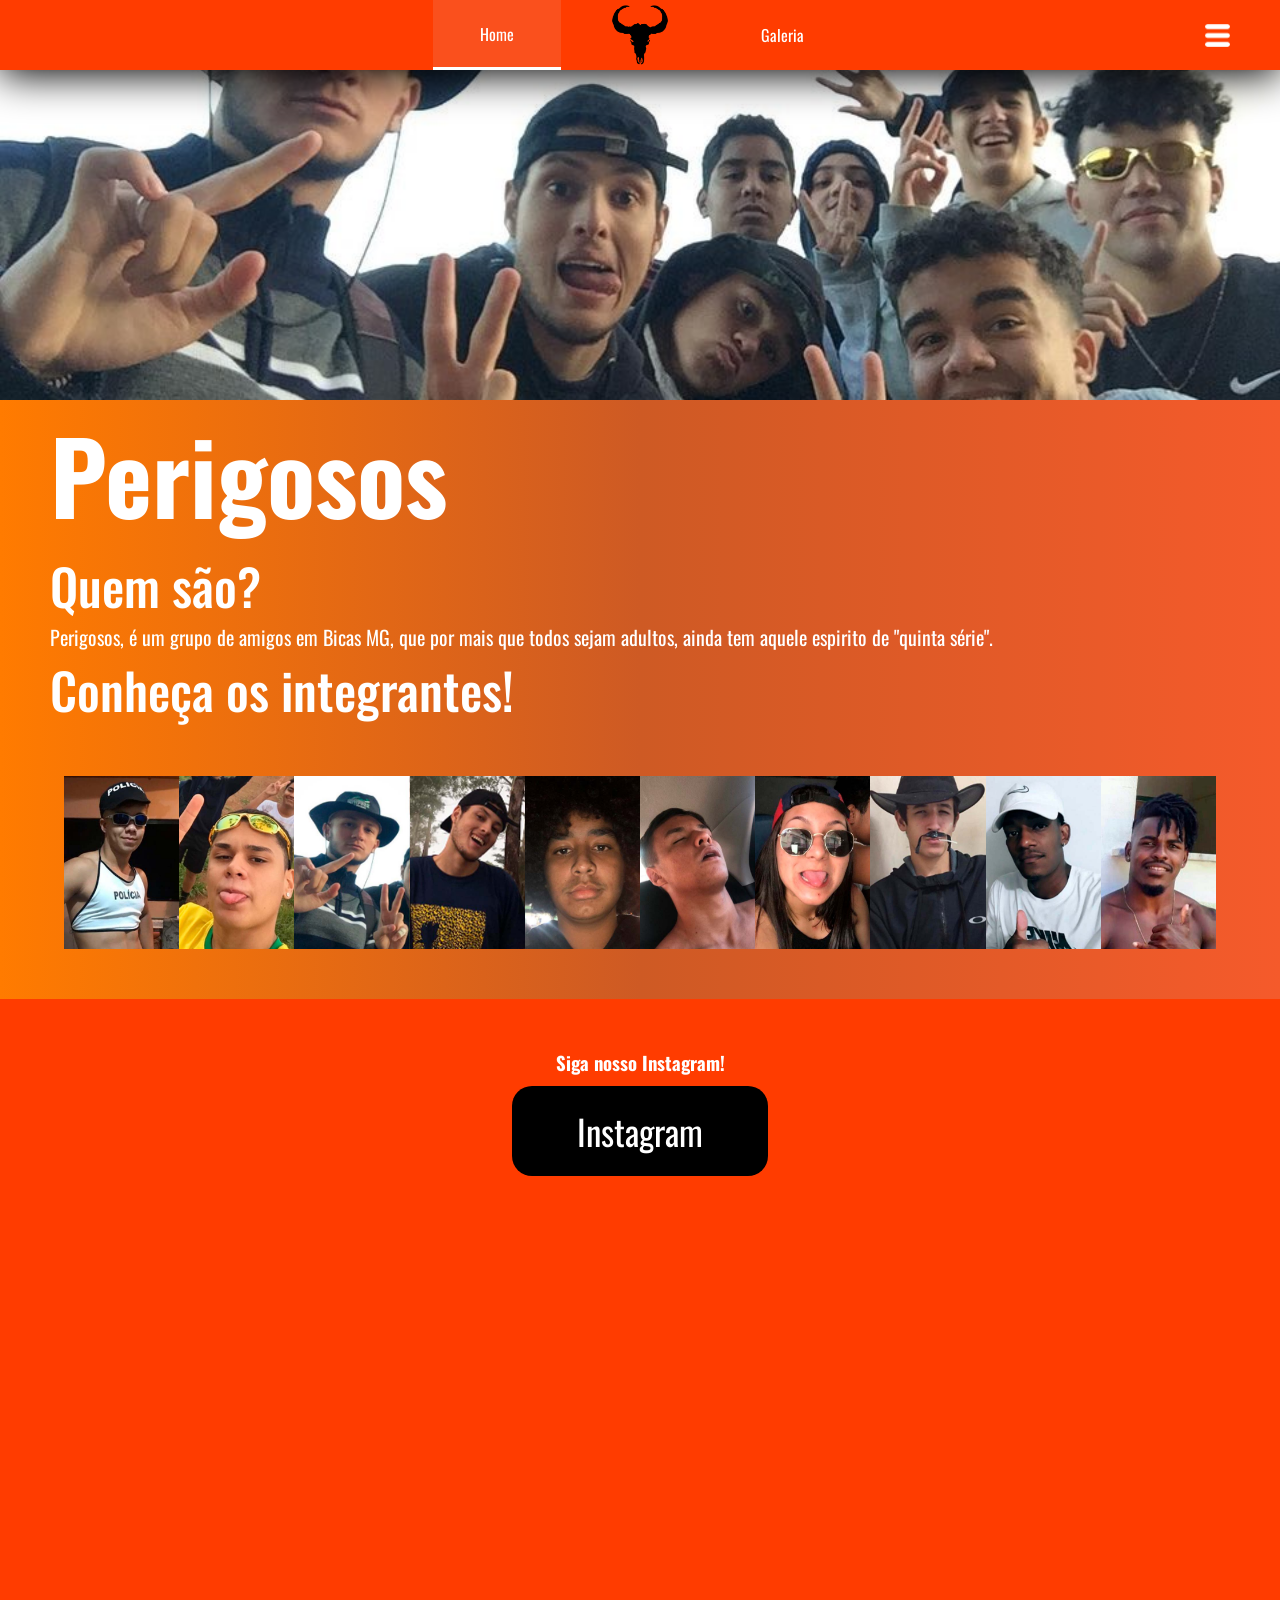
<file: index.html>
<!DOCTYPE html>
<html lang="pt-br">
<head>
    <meta charset="UTF-8">
    <meta http-equiv="X-UA-Compatible" content="IE=edge">
    <meta name="viewport" content="width=device-width, initial-scale=1.0">

    <link rel="preconnect" href="https://fonts.googleapis.com">
    <link rel="preconnect" href="https://fonts.gstatic.com" crossorigin>
    <link href="https://fonts.googleapis.com/css2?family=Oswald:wght@400;500;700&display=swap" rel="stylesheet">

    <link rel="stylesheet" href="./assets/css/style.css">
    <link rel="stylesheet" href="./assets/css/modal.css">
    <link rel="stylesheet" href="./assets/css/galeria.css">

    <title>Perigosos</title>
</head>
<body>
    <header>
        <!-- Center -->
        <button onclick="abrirHome()" class="button selecionado" id="button-home">Home</button>
        <img src="./assets/images/logo-boi.png" alt="logo-boi">
        <button onclick="abrirGaleria()" class="button" id="button-galeria">Galeria</button>

        <!-- Menu -->
        <img src="./assets/images/menu-icon.png" alt="menu-icon" class="menu-icon" onclick="abrirMenu()">
    </header>
    
    <main class="main open-page" id="main">
        
        <div class="background">
            
            <!-- Parte de cima -->
            <div class="inicio">
                <div class="image">
                    <img src="./assets/images/top-image.jpg" alt="image-top">
                </div>
                <div class="infos">
                    <h1>Perigosos</h1>
                    <h2>Quem são?</h2>
                    <p>Perigosos, é um grupo de amigos em Bicas MG, que por mais que todos sejam adultos, ainda tem aquele espirito de "quinta série".</p>
                </div>
            </div>
            
            <!-- Integrantes -->
            <div class="integrantes-perigosos">
                <div class="sub-title">
                    <h2>Conheça os integrantes!</h2>
                </div>
                <div class="mae-integrantes">
                    <div class="integrantes">
                        <img src="./assets/images/tuty.jpg" alt="tuty-image" onclick="abrirModalTuty()">
                        <img src="./assets/images/tarcisio.jpg" alt="tarcisio-image" onclick="abrirModalTarcisio()">
                        <img src="./assets/images/leo.jpg" alt="leo-image" onclick="abrirModalLeo()">
                        <img src="./assets/images/igor.jpg" alt="igor-image" onclick="abrirModalIgor()">
                        <img src="./assets/images/brian.jpg" alt="brian-image" onclick="abrirModalBrian()">
                        <img src="./assets/images/milao.jpg" alt="milao-image" onclick="abrirModalMilao()">
                        <img src="./assets/images/eliza.jpg" alt="eliza-image" onclick="abrirModalEliza()">
                        <img src="./assets/images/couto.jpg" alt="couto-image" onclick="abrirModalCouto()">
                        <img src="./assets/images/th.jpg" alt="th-image" onclick="abrirModalTh()">
                        <img src="./assets/images/nego.jpg" alt="nego-image" onclick="abrirModalNego()">
                    </div>
                </div>
            </div>
            <div>
                
            </div>
        </div>
        
        <!-- Modal -->
        <div>
            <div class="janela-modal-tuty" id="janela-modal-tuty">
                <div class="modal">
                    <button class="fechar" id="fechar">X</button>
                    <h2>Alessando Texeira Junior (Tuty)</h2>
                    <p>Em 2019, o garoto Tuty, foi corno, não só uma vez, mas estrelas no céu não se comparam a quantidade de chifres que ele tem. Conhecido por ter um fan clube imenso sub-13, seu lema é fez "gugu, dada" é vapo.</p>
                </div>
            </div>
            <div class="janela-modal-tarcisio" id="janela-modal-tarcisio">
                <div class="modal">
                    <button class="fechar" id="fechar">X</button>
                    <h2>Tarcisio</h2>
                    <p>Sempre forçado, nada natural, esse é o Tarcisio, conhecido por, pegador de ex de amigo, as vezes pega, enquanto namora também. Atualmente ele esta morando na roça. Seu lema é se ta vivo é vapo, se ta casada, é vapo mais ainda.</p>
                </div>
            </div>
            <div class="janela-modal-leo" id="janela-modal-leo">
                <div class="modal">
                    <button class="fechar" id="fechar">X</button>
                    <h2>Leonardo Matiolli</h2>
                    <p>Conhecido por "Boomerang", o famoso vai e volta, terminou e voltou, com sua ex, mais vezes do que o neymar caiu na copa de 2018. Famoso entre as novinhas de Bicas, conhecido como "Léo do Tempeiro", admirado por seus amigos por ter transado por 3 horas seguidas, o famoso podcast.</p>
                </div>
            </div>
            <div class="janela-modal-igor" id="janela-modal-igor">
                <div class="modal">
                    <button class="fechar" id="fechar">X</button>
                    <h2>Igor Silva Santana</h2>
                    <p>Conhecido por "Iguim Editor que trai a namorada" mas que na verdade foi corno, só não descobriu ainda, no passado ele sofreu por uma garota, e passou por uma fase, em que começou a compor love-songs, para poder expressar seus sentimentos.</p>
                </div>
            </div>
            <div class="janela-modal-brian" id="janela-modal-brian">
                <div class="modal">
                    <button class="fechar" id="fechar">X</button>
                    <h2>Brian Archanjo (LB)</h2>
                    <p>Conhecido por todos pelo seu carisma, ele é o Brian, porquê quando ele vira o "LB", n tem casada no mundo que sobreviva a tentação dele. Ele que proporciona a casa com piscina e churrasqueira para as festas e churrascos.</p>
                </div>
            </div>
            <div class="janela-modal-milao" id="janela-modal-milao">
                <div class="modal">
                    <button class="fechar" id="fechar">X</button>
                    <h2>Gabriel Milão</h2>
                    <p>De todos os Perigosos, ele é o único, que não foi corno, porquê não tem uma mulher no mundo, que segure esse garoto, já pegou mais mulheres do que existem na terra.</p>
                </div>
            </div>
            <div class="janela-modal-eliza" id="janela-modal-eliza">
                <div class="modal">
                    <button class="fechar" id="fechar">X</button>
                    <h2>Eliza Pinto</h2>
                    <p>Conhecida por todos, literalmente, é igual vereadora. Atualmente está casada, erecusando rolês com os amigos.</p>
                </div>
            </div>
            <div class="janela-modal-couto" id="janela-modal-couto">
                <div class="modal">
                    <button class="fechar" id="fechar">X</button>
                    <h2>Fernando Couto</h2>
                    <p>Conhecido pelo seu imenso nariz, ele já pegou Bicas inteiro, atualmente está casado e ainda não foi corno... nem vai ser!</p>
                </div>
            </div>
            <div class="janela-modal-th" id="janela-modal-th">
                <div class="modal">
                    <button class="fechar" id="fechar">X</button>
                    <h2>Thierry</h2>
                    <p>Conhecido por não perdoar ninguem, passa a R0l4 em todas</p>
                </div>
            </div>
            <div class="janela-modal-nego" id="janela-modal-nego">
                <div class="modal">
                    <button class="fechar" id="fechar">X</button>
                    <h2>Anderson (Negão)</h2>
                    <p>Lorem ipsum dolor sit amet, consectetur adipisicing elit. Corrupti, deleniti nulla repellendus sint totam aspernatur sequi ducimus itaque, voluptas modi quam ipsam, reiciendis facilis quidem commodi fuga nam asperiores laborum.</p>
                </div>
            </div>
        </div>
    </main>
    
    <div class="galeria" id="galeria">
        <div class="images">
            <img src="./assets/images/galeria/galeria001.jpg" alt="">
            <img src="./assets/images/galeria/galeria002.jpg" alt="">
            <img src="./assets/images/galeria/galeria003.jpg" alt="">
            <img src="./assets/images/galeria/galeria004.jpg" alt="">
            <img src="./assets/images/galeria/galeria005.jpg" alt="">
            <img src="./assets/images/galeria/galeria006.jpg" alt="">
            <img src="./assets/images/galeria/galeria007.jpg" alt="">
            <img src="./assets/images/galeria/galeria008.jpg" alt="">
            <img src="./assets/images/galeria/galeria009.jpg" alt="">
            <img src="./assets/images/galeria/galeria010.jpg" alt="">
            <img src="./assets/images/galeria/galeria011.jpg" alt="">
            <img src="./assets/images/galeria/galeria012.jpg" alt="">
        </div>
    </div>

    <div id="menu" class="menu">
        <button onclick="fecharMenu()">Fechar</button>
        <ul>
            <li onclick="abrirHome(), fecharMenu()"><a href="#">Home</a></li>
            <li onclick="abrirGaleria(), fecharMenu()"><a href="#">Galeria</a></li>
            <li><a href="https://www.instagram.com/perigosoos/" target="_blank">Instagram</a></li>
            <li onclick="fecharMenu()"><a href="#">Outros</a></li>
        </ul>
    </div>
    
    <footer>
        <div class="mae-button">
            <div class="button-instagram">
                <h3>Siga nosso Instagram!</h3>
                <a href="https://www.instagram.com/perigosoos/" target="_blank"><button>Instagram</button></a>
            </div>
        </div>
    </footer>
    
    <script src="./assets/js/script-modal.js"></script>
    <script src="./assets/js/script-galeria.js"></script>
    <script src="./assets/js/script-menu.js"></script>
</body>
</html>
</file>
<file: assets/css/style.css>
* {
    margin: 0;
    padding: 0;
    font-family: 'Oswald', sans-serif;
    color: #ffffff;
}
* h2 {
    font-weight: 500;
    font-size: 50px;
}
* p {
    font-weight: 400;
    font-size: 20px;
}



body {
    background-image: linear-gradient( to right, #ff7b00, #ce5a24, #f55a2b);
    min-width: 550px;
    min-height: 100vh;
}



header {
    background-color: #ff3c00;
    width: 100%;
    height: 70px;
    position: fixed;
    z-index: 998;
    display: flex;
    align-items: center;
    justify-content: center;
    box-shadow: 0px 5px 40px #000000;
}
header img {
    height: 60px;
    margin: 0 50px;
}
header .button {
    border: none;
    width: 10%;
    height: 70px;
    background: #ff3c00;
    font-size: 100%;
    cursor: pointer;
    transition: all 0.2s ease-in-out;
}
header .button.selecionado {
    background: #fa501d;
    border-bottom: solid 3px #ffffff;
}
header .button:hover {
    background: #fa501d;
    font-size: 120%;
    transition: all 0.2s ease-in-out;
}
header .menu-icon {
    position: fixed;
    right: 0pt;
    width: 25px;
    height: 25px;
    filter: invert(100%);
    cursor: pointer;
    transition: all 0.2s ease-in-out;
}
header .menu-icon:hover {
    filter: invert(0%);
    transition: all 0.2s ease-in-out;
}
body .menu {
    width: 15%;
    height: 100vh;
    background-color: #ff3c00;
    position: fixed;
    top: 0;
    right: 0;
    z-index: 998;
    box-shadow: 0px 5px 40px #000000;
    display: none;
}
body .menu.open {
    display: block;
}
body .menu button {
    margin: 20px 0 0 20px;
    height: 30px;
    width: 80px;
    background: #ffffff;
    color: #ff3c00;
    border: none;
    border-radius: 2px;
    cursor: pointer;
}
body .menu ul {
    margin-top: 30px;
}
body .menu li {
    margin: 20px 0 0 40px;
    cursor: pointer;
}




main .inicio {
    width: 100%;
    align-items: center;
    justify-content: center;
}
main .inicio .image {
    display: flex;
    align-items: center;
    justify-content: center;
}
main .inicio img {
    width: 100%;
    height: 400px;
    object-fit: cover;

}
main .inicio .infos {
    margin: 0 50px;
}
main .inicio .infos h1 {
    font-weight: 700;
    font-size: 100px;
}
main .integrantes-perigosos h2 {
    margin: 0 50px;
}
main .integrantes-perigosos .mae-integrantes {
    display: flex;
    align-items: center;
    justify-content: center;
    padding-bottom: 50px;
}
main .integrantes-perigosos .integrantes {
    display: flex;
    align-items: center;
    justify-content: center;
    width: 90%;
}
main .integrantes-perigosos .integrantes h3 {
    display: none;
}
main .integrantes-perigosos .integrantes img {
    margin-top: 50px;
    width: 10%;
    cursor: pointer;
    transition: all 0.2s ease-in-out;
}
main .integrantes-perigosos .integrantes img:hover {
    scale: 120%;
    transition: all 0.2s ease-in-out;
}



footer {
    background-color: #ff3c00;
    width: 100%;
    height: 200rem;
}
footer .mae-button {
    padding-top: 50px;
    display: flex;
    align-items: center;
    justify-content: center;
}
footer .button-instagram {
    width: 20%;
    text-align: center;
}
footer button {
    border: none;
    background: black;
    width: 100%;
    height: 10vh;
    font-size: 35px;
    border-radius: 20px;
    cursor: pointer;
    margin-top: 10px;
    transition: all 0.2s ease-in-out;
}
footer button:hover {
    background-color: #ffffff;
    color: #000000;
    transition: all 0.2s ease-in-out;
}



@media screen and (max-width: 800px) {
    main .integrantes-perigosos .integrantes {
        flex-wrap: wrap;
        justify-content: center;
    }
    main .integrantes-perigosos .integrantes img {
        margin: 20px;
        width: 40%;
    }
    main .integrantes-perigosos .integrantes img:hover {
        scale: 100%;
    }



    header .button {
        width: 10%;
        font-size: 80%;
    }
    header .button:hover {
        font-size: 90%;
    }
    body .menu {
        width: 100vw;
        font-size: 30px;
    }



    footer button {
        font-size: 20px;
        height: 5vh;
    }
}
</file>
<file: assets/css/modal.css>
.janela-modal-tuty {
    width: 100vw;
    height: 100vh;
    position: fixed;
    top: 0;
    left: 0;
    background-color: #0000009d;
    display: none;
    align-items: center;
    justify-content: center;
    z-index: 999;
}
.janela-modal-tarcisio {
    width: 100vw;
    height: 100vh;
    position: fixed;
    top: 0;
    left: 0;
    background-color: #0000009d;
    display: none;
    align-items: center;
    justify-content: center;
    z-index: 999;
}
.janela-modal-leo {
    width: 100vw;
    height: 100vh;
    position: fixed;
    top: 0;
    left: 0;
    background-color: #0000009d;
    display: none;
    align-items: center;
    justify-content: center;
    z-index: 999;
}
.janela-modal-igor {
    width: 100vw;
    height: 100vh;
    position: fixed;
    top: 0;
    left: 0;
    background-color: #0000009d;
    display: none;
    align-items: center;
    justify-content: center;
    z-index: 999;
}
.janela-modal-brian {
    width: 100vw;
    height: 100vh;
    position: fixed;
    top: 0;
    left: 0;
    background-color: #0000009d;
    display: none;
    align-items: center;
    justify-content: center;
    z-index: 999;
}
.janela-modal-milao {
    width: 100vw;
    height: 100vh;
    position: fixed;
    top: 0;
    left: 0;
    background-color: #0000009d;
    display: none;
    align-items: center;
    justify-content: center;
    z-index: 999;
}
.janela-modal-eliza {
    width: 100vw;
    height: 100vh;
    position: fixed;
    top: 0;
    left: 0;
    background-color: #0000009d;
    display: none;
    align-items: center;
    justify-content: center;
    z-index: 999;
}
.janela-modal-couto {
    width: 100vw;
    height: 100vh;
    position: fixed;
    top: 0;
    left: 0;
    background-color: #0000009d;
    display: none;
    align-items: center;
    justify-content: center;
    z-index: 999;
}
.janela-modal-th {
    width: 100vw;
    height: 100vh;
    position: fixed;
    top: 0;
    left: 0;
    background-color: #0000009d;
    display: none;
    align-items: center;
    justify-content: center;
    z-index: 999;
}
.janela-modal-nego {
    width: 100vw;
    height: 100vh;
    position: fixed;
    top: 0;
    left: 0;
    background-color: #0000009d;
    display: none;
    align-items: center;
    justify-content: center;
    z-index: 999;
}

.modal {
    width: 60%;
    min-width: 450px;
    min-height: 200px;
    background-color: #5f5a5a91;
    backdrop-filter: blur(10px);
    padding: 50px;
    border-radius: 20px;
}
.fechar {
    position: absolute;
    top: -10px;
    right: -10px;
    width: 30px;
    height: 30px;
    border-radius: 50%;
    border: none;
    background-color: #ffffff;
    color: #000000;
    font-size: 15px;
    cursor: pointer;
    transition: all 0.2s ease-in-out;
}
.fechar:hover {
    background-color: #ff0000;
    color: #ffffff;
    border: solid 2px #ffffff;
    transition: all 0.2s ease-in-out;
}

.janela-modal-tuty.abrir-modal {
    display: flex;
}
.janela-modal-tarcisio.abrir-modal {
    display: flex;
}
.janela-modal-leo.abrir-modal {
    display: flex;
}
.janela-modal-igor.abrir-modal {
    display: flex;
}
.janela-modal-brian.abrir-modal {
    display: flex;
}
.janela-modal-milao.abrir-modal {
    display: flex;
}
.janela-modal-eliza.abrir-modal {
    display: flex;
}
.janela-modal-couto.abrir-modal {
    display: flex;
}
.janela-modal-th.abrir-modal {
    display: flex;
}
.janela-modal-nego.abrir-modal {
    display: flex;
}

@keyframes abrirmodal {
    from {
        opacity: 0;
        transform: translate3d(0, -20px,-5px);
    }
    to {
        opacity: 1;
        transform: translate3d(0,0,0);
    }
}
.abrir-modal .modal {
    animation: abrirmodal 0.2s;
}
</file>
<file: assets/css/galeria.css>
.galeria {
    padding-top: 100px;
    height: 100%;
    display: none;
}
.galeria .images {
    display: flex;
    flex-wrap: wrap;
    justify-content: center;
}
.galeria .images img {
    width: 20%;
    margin: 20px;
}
.main {
    display: none;
}
.main.open-page {
    display: block;
}
.galeria.open-page {
    display: block;
}

@media screen and (max-width: 800px) {
    .galeria .images img {
        width: 40%;
    }
}
</file>
